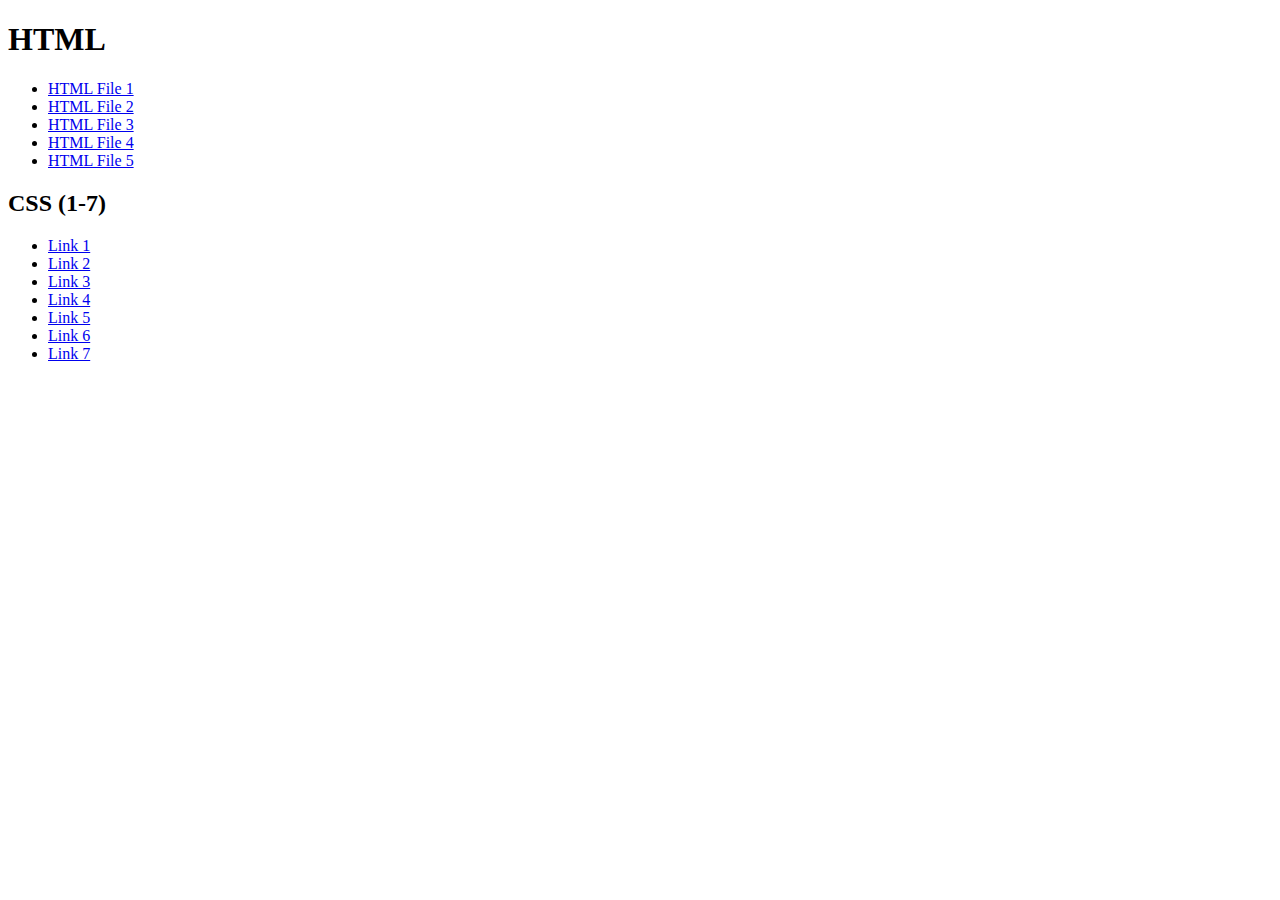
<file: index.html>
<!DOCTYPE html>
<html>
  <head>
    <title>Index Page</title>
  </head>

  <body>
    <h1>HTML</h1>
    <ul>
      <li><a href="task 1.html">HTML File 1</a></li>
      <li><a href="task 2.html">HTML File 2</a></li>
      <li><a href="task 3.html">HTML File 3</a></li>
      <li><a href="task 4.html">HTML File 4</a></li>
      <li><a href="task 5.html">HTML File 5</a></li>
    </ul>
    <h2>CSS (1-7)</h2>
    <ul>
      <li><a href="css task 1.html">Link 1</a></li>
      <li><a href="css task 2.html">Link 2</a></li>
      <li><a href="css task 3.html">Link 3</a></li>
      <li><a href="css task 4.html">Link 4</a></li>
      <li><a href="css task 5.html">Link 5</a></li>
      <li><a href="css task 6.html">Link 6</a></li>
      <li><a href="css task 7.html">Link 7</a></li>
    </ul>
  </body>
</html>
</file>
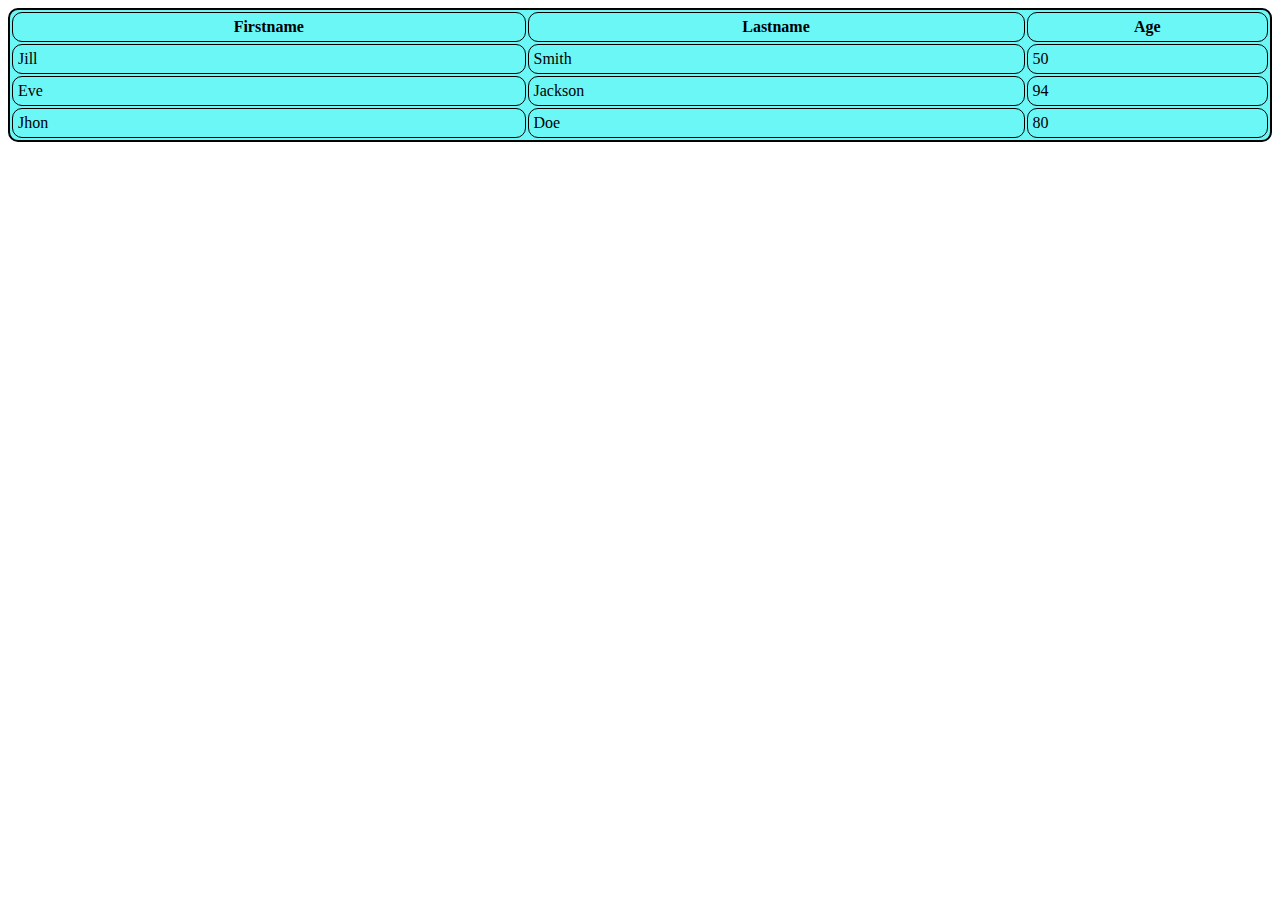
<file: css task 1.html>
<!DOCTYPE html>
<html lang="en">
<head>
    <meta charset="UTF-8">
    <meta name="viewport" content="width=device-width, initial-scale=1.0">
    <title>Document</title>
    <link rel="stylesheet" href="css task 1.css">
</head>
<body>
  <table>
    <thead>
      <tr>
        <th>Firstname</th>
        <th>Lastname</th>
        <th>Age</th>
      </tr>
    </thead>
    <tbody>
      <tr>
        <td>Jill</td>
        <td>Smith</td>
        <td>50</td>
      </tr>
      <tr>
        <td>Eve</td>
        <td>Jackson</td>
        <td>94</td>
      </tr>
      <tr>
        <td>Jhon</td>
        <td>Doe</td>
        <td>80</td>
      </tr>
    </tbody>
  </table>
</body>
</html>

    
</body>
</html>
</file>
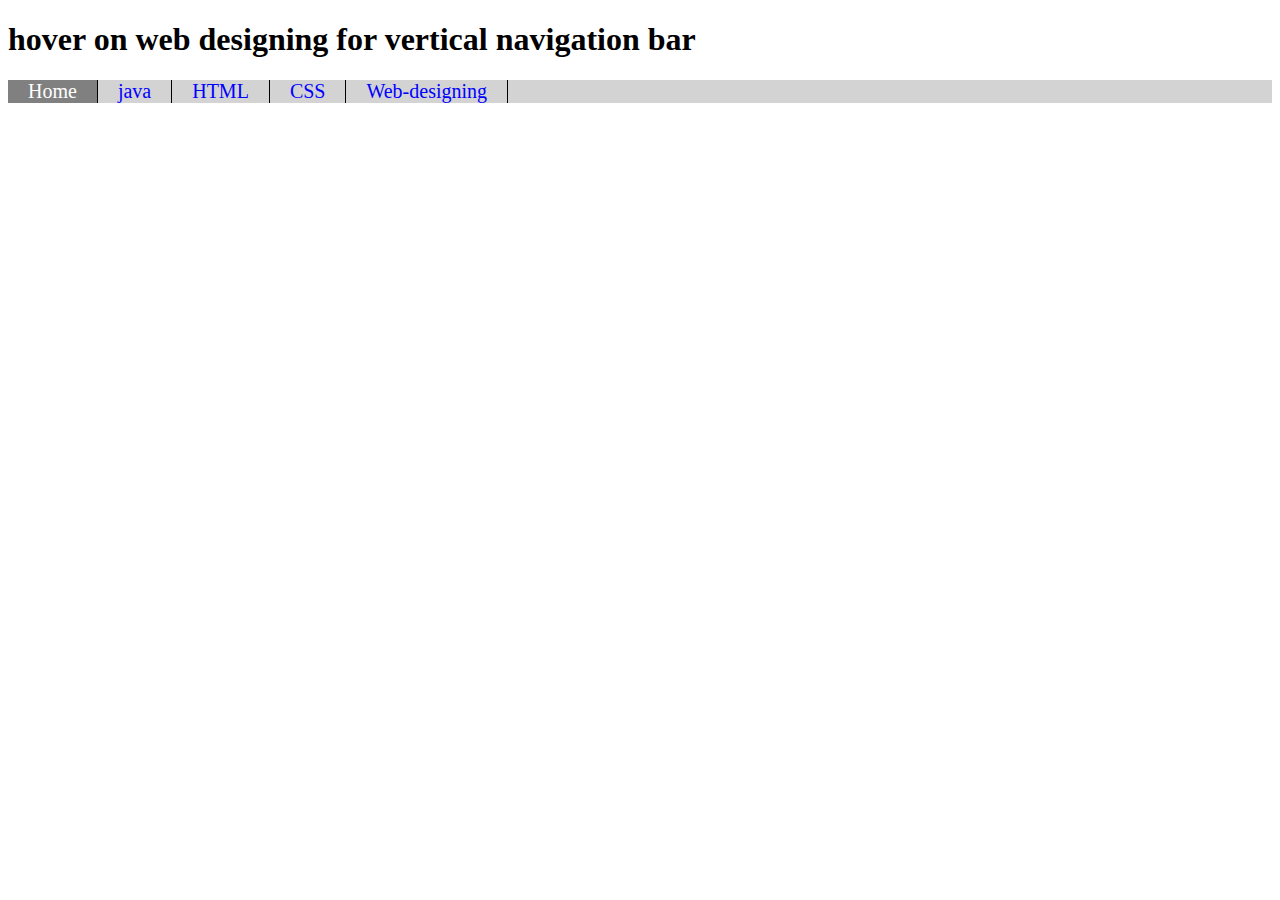
<file: css task 2.html>
<!DOCTYPE html>
<html>
  <head>
    <title>task2</title>
    <link rel="stylesheet" href="css task 2.css" />
  </head>
  <body>
    <h1>hover on web designing for vertical navigation bar</h1>
    <ul>
      <li><a class="active" href="#home">Home</a></li>
      <li><a href="#">java</a></li>
      <li><a href="#">HTML</a></li>
      <li><a href="#">CSS</a></li>
      <li class="dropdown">
        <a href="#" class="dropbtn">Web-designing</a>
        <div class="dropdown-content">
          <a href="#">HTML</a>
          <a href="#">CSS</a>
          <a href="#">Bootstrap</a>
        </div>
      </li>
    </ul>
  </body>
</html>
</file>
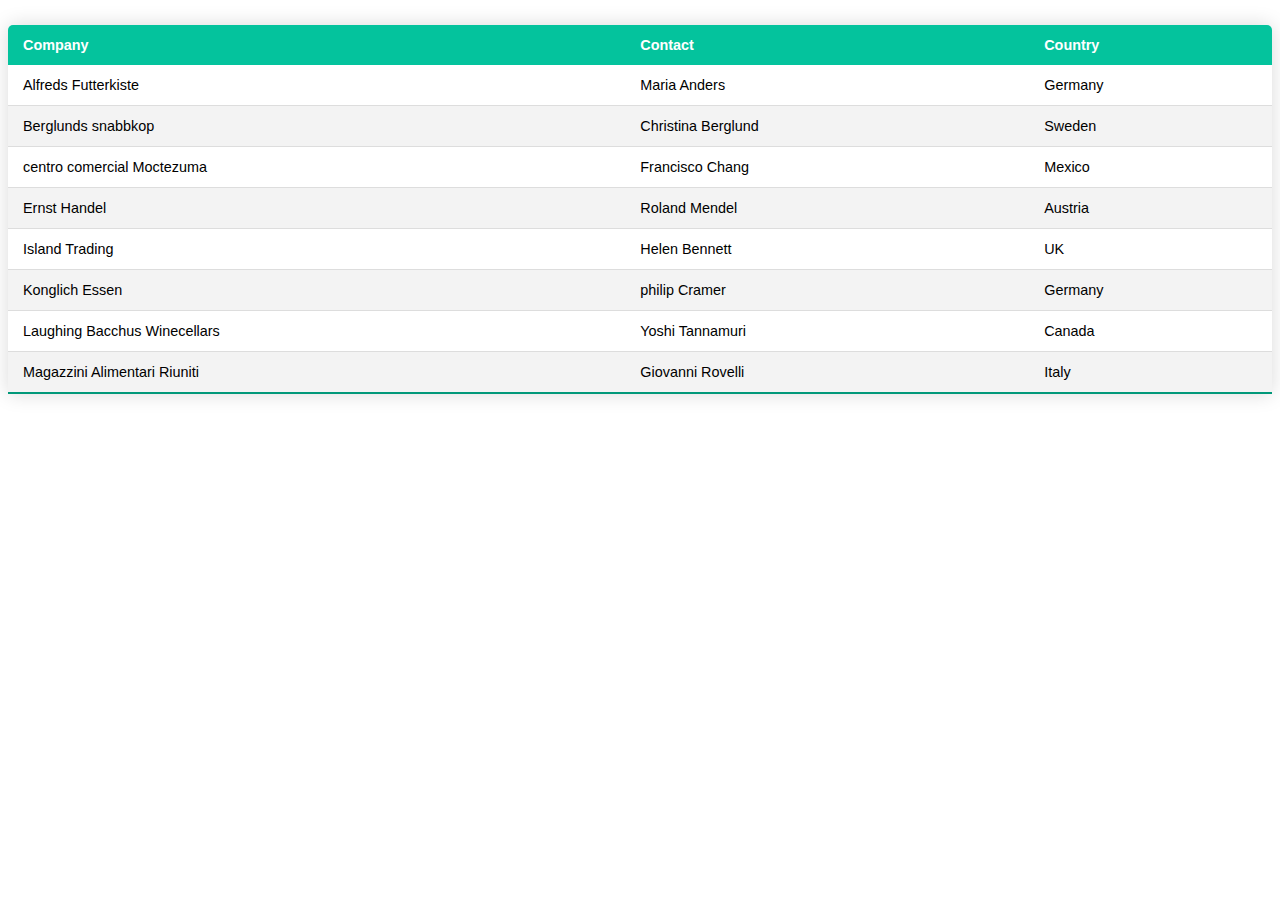
<file: css task 3.html>
<!DOCTYPE html>
<html lang="en">
  <head>
    <meta charset="UTF-8" />
    <meta http-equiv="X-UA-Compatible" content="IE=edge" />
    <meta name="viewport" content="width=device-width, initial-scale=1.0" />
    <title>Styling HTML Tables with CSS</title>
    <link rel="stylesheet" href="css task 3.css" />
  </head>

  <body>
    <table class="content-table">
      <thead>
        <tr>
          <th>Company</th>
          <th>Contact</th>
          <th>Country</th>
        </tr>
      </thead>
      <tbody>
        <tr>
          <td>Alfreds Futterkiste</td>
          <td>Maria Anders</td>
          <td>Germany</td>
        </tr>
        <tr>
          <td>Berglunds snabbkop</td>
          <td>Christina Berglund</td>
          <td>Sweden</td>
        </tr>
        <tr>
          <td>centro comercial Moctezuma</td>
          <td>Francisco Chang</td>
          <td>Mexico</td>
        </tr>
        <tr>
          <td>Ernst Handel</td>
          <td>Roland Mendel</td>
          <td>Austria</td>
        </tr>
        <tr>
          <td>Island Trading</td>
          <td>Helen Bennett</td>
          <td>UK</td>
        </tr>
        <tr>
          <td>Konglich Essen</td>
          <td>philip Cramer</td>
          <td>Germany</td>
        </tr>
        <tr>
          <td>Laughing Bacchus Winecellars</td>
          <td>Yoshi Tannamuri</td>
          <td>Canada</td>
        </tr>
        <tr>
          <td>Magazzini Alimentari Riuniti</td>
          <td>Giovanni Rovelli</td>
          <td>Italy</td>
        </tr>
      </tbody>
    </table>
  </body>
</html>
</file>
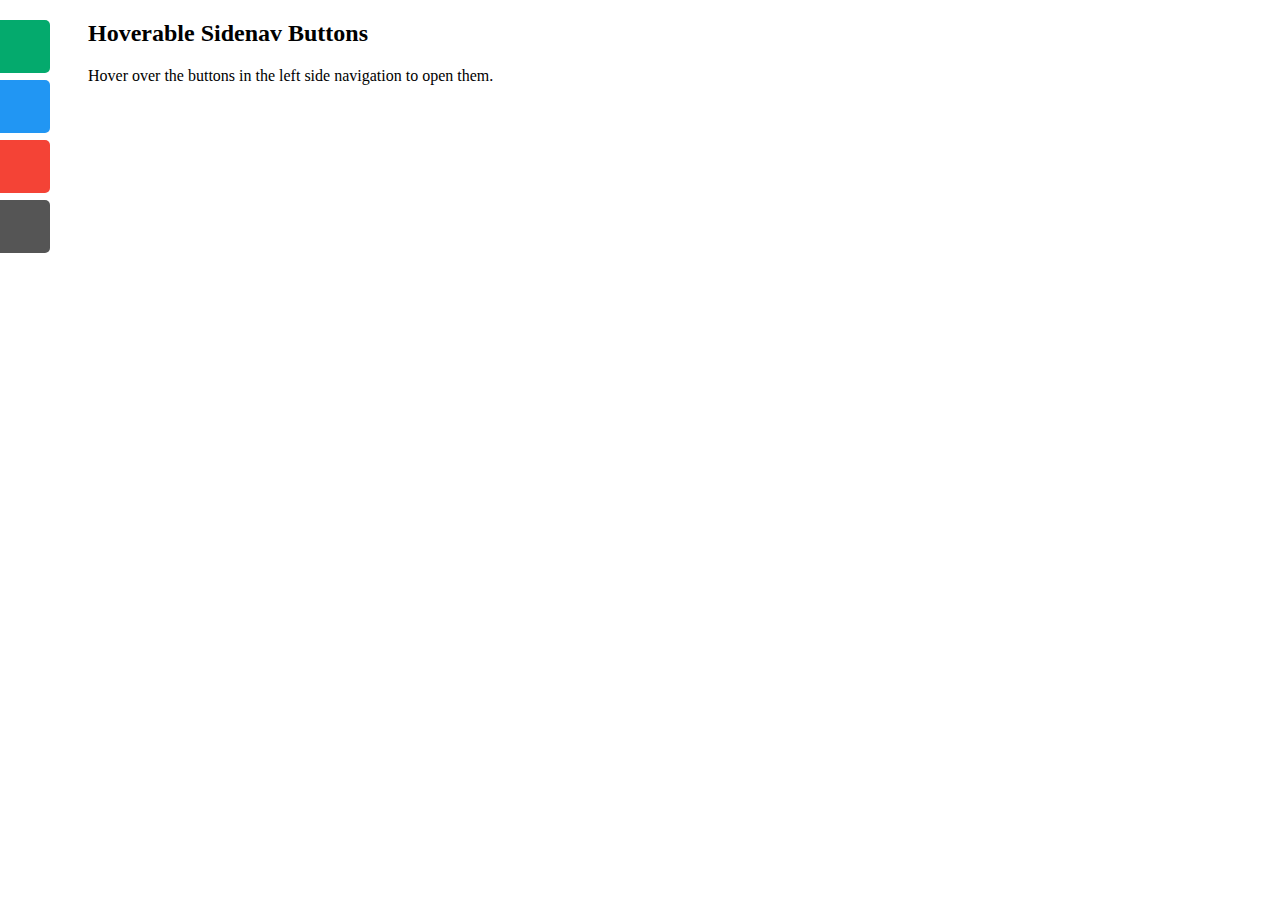
<file: css task 4.html>
<!DOCTYPE html>
<html>
  <head>
    <meta name="viewport" content="width=device-width, initial-scale=1" />
    <title>task 4</title>
    <link rel="stylesheet" href="css task 4.css" />
  </head>
  <body>
    <div id="mySidenav" class="sidenav">
      <a href="#" id="about">About</a>
      <a href="#" id="blog">Blog</a>
      <a href="#" id="projects">Projects</a>
      <a href="#" id="contact">Contact</a>
    </div>

    <div style="margin-left: 80px">
      <h2>Hoverable Sidenav Buttons</h2>
      <p>Hover over the buttons in the left side navigation to open them.</p>
    </div>
     
  </body>
</html>
</file>
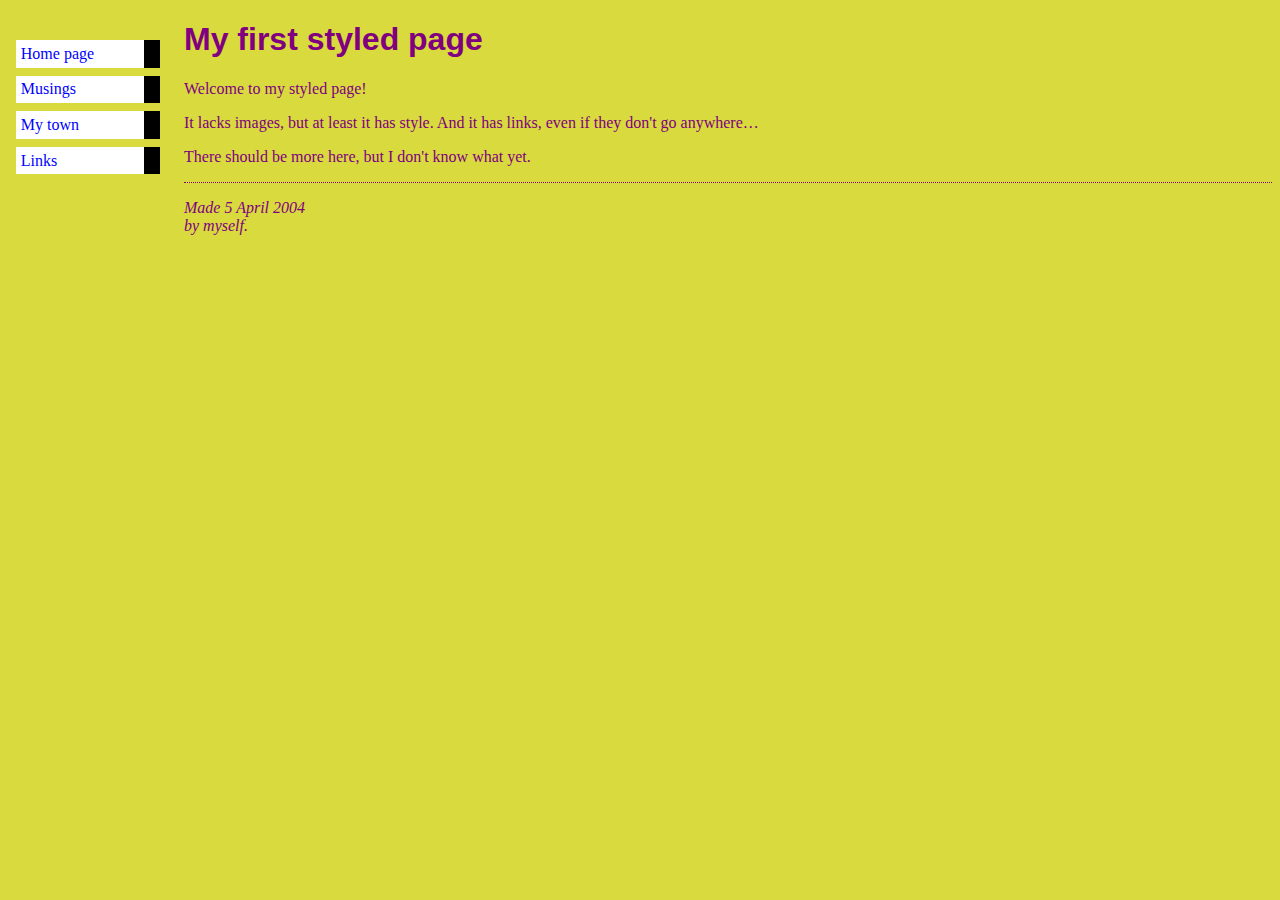
<file: css task 5.html>
<!DOCTYPE html>
<html>
  <head>
    <title>My first styled page</title>
    <link rel="stylesheet" href="css task 5.css" />
  </head>

  <body>
    <ul class="navbar">
      <li><a href="index.html">Home page</a></li>
      <li><a href="musings.html">Musings</a></li>
      <li><a href="town.html">My town</a></li>
      <li><a href="links.html">Links</a></li>
    </ul>

    <h1>My first styled page</h1>

    <p>Welcome to my styled page!</p>

    <p>
      It lacks images, but at least it has style. And it has links, even if they
      don't go anywhere&hellip;
    </p>

    <p>There should be more here, but I don't know what yet.</p>

    <address>
      Made 5 April 2004<br />
      by myself.
    </address>
  </body>
</html>
</file>
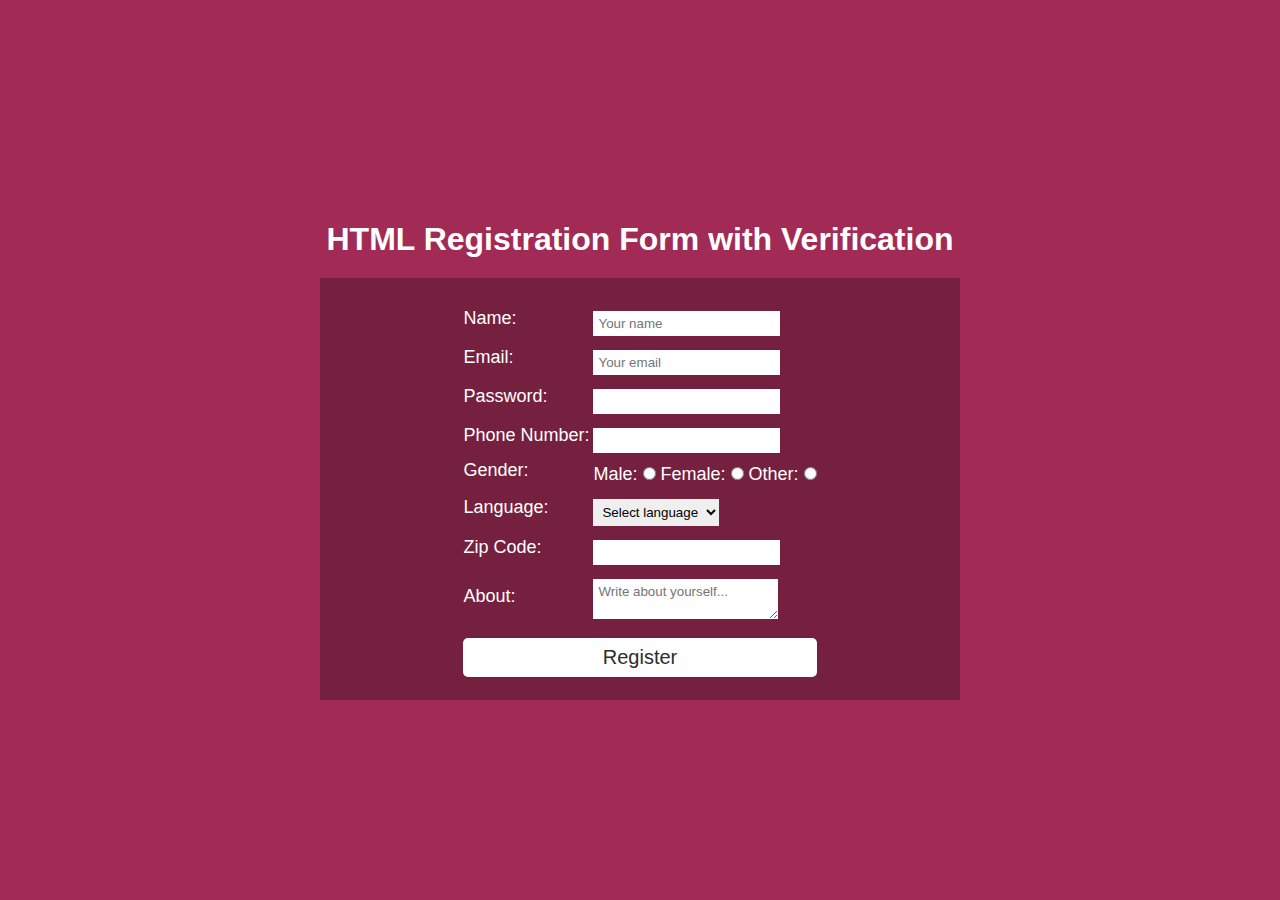
<file: css task 7.html>
<!DOCTYPE html>
<html>
  <head>
    <title>HTML Registration Form</title>
    <link rel="stylesheet" href="css task 7.css" />
  </head>
  <body>
    <div class="container">
      <h1>HTML Registration Form with Verification</h1>
      <form
        name="registration"
        class="registration-form"
        onsubmit="return formValidation()"
      >
        <table>
          <tr>
            <td><label for="name">Name:</label></td>
            <td>
              <input
                type="text"
                name="name"
                id="name"
                placeholder="Your name"
              />
            </td>
          </tr>
          <tr>
            <td><label for="email">Email:</label></td>
            <td>
              <input
                type="text"
                name="email"
                id="email"
                placeholder="Your email"
              />
            </td>
          </tr>
          <tr>
            <td><label for="password">Password:</label></td>
            <td><input type="password" name="password" id="password" /></td>
          </tr>
          <tr>
            <td><label for="phoneNumber">Phone Number:</label></td>
            <td><input type="number" name="phoneNumber" id="phoneNumber" /></td>
          </tr>
          <tr>
            <td><label for="gender">Gender:</label></td>
            <td>
              Male: <input type="radio" name="gender" value="male" /> Female:
              <input type="radio" name="gender" value="female" /> Other:
              <input type="radio" name="gender" value="other" />
            </td>
          </tr>
          <tr>
            <td><label for="language">Language:</label></td>
            <td>
              <select name="language" id="language">
                <option value="">Select language</option>
                <option value="English">English</option>
                <option value="Spanish">Spanish</option>
                <option value="Hindi">Hindi</option>
                <option value="Arabic">Arabic</option>
                <option value="Russian">Russian</option>
              </select>
            </td>
          </tr>
          <tr>
            <td><label for="zipcode">Zip Code:</label></td>
            <td><input type="number" name="zipcode" id="zipcode" /></td>
          </tr>
          <tr>
            <td><label for="about">About:</label></td>
            <td>
              <textarea
                name="about"
                id="about"
                placeholder="Write about yourself..."
              ></textarea>
            </td>
          </tr>
          <tr>
            <td colspan="2">
              <input type="submit" class="submit" value="Register" />
            </td>
          </tr>
        </table>
      </form>
    </div>
  </body>
</html>
</file>
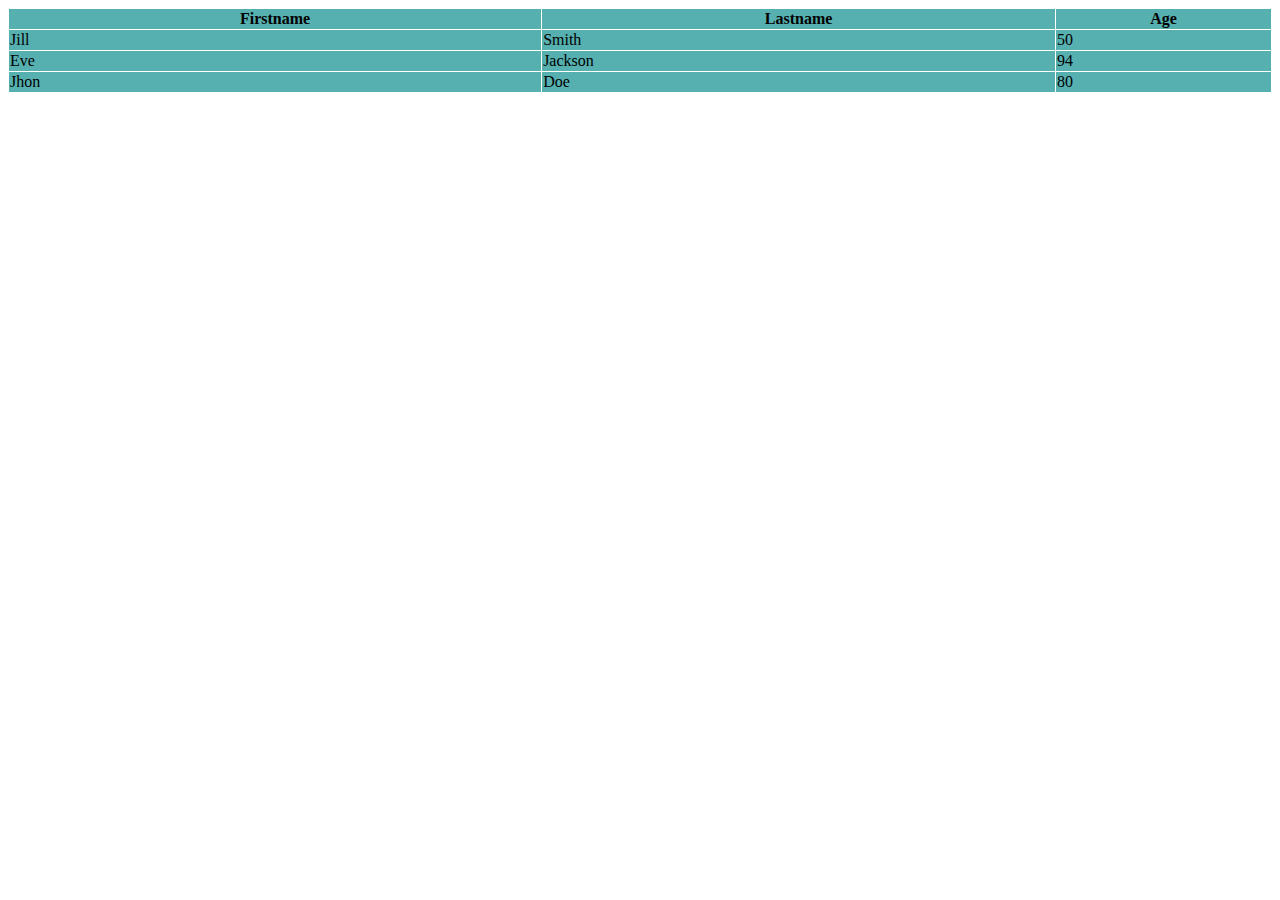
<file: task 1.html>
<!DOCTYPE html>
<html lang="en">
  <head>
    <meta charset="UTF-8" />
    <meta name="viewport" content="width=, initial-scale=1.0" />
    <title>Document</title>
    <style>
      table,
      th,
      td {
        border: 1px solid white;
        border-collapse: collapse;
      }
      th,
      td {
        background-color: rgb(86, 176, 176);
      }
      table {
        width: 100%;
      }
      td {
        text-align: left;
      }
    </style>
  </head>
  <body>
    <table>
      <thead>
        <tr>
          <th>Firstname</th>
          <th>Lastname</th>
          <th>Age</th>
        </tr>
      </thead>
      <tbody>
        <tr>
          <td>Jill</td>
          <td>Smith</td>
          <td>50</td>
        </tr>
        <tr>
          <td>Eve</td>
          <td>Jackson</td>
          <td>94</td>
        </tr>
        <tr>
          <td>Jhon</td>
          <td>Doe</td>
          <td>80</td>
        </tr>
      </tbody>
    </table>
  </body>
</html>
</file>
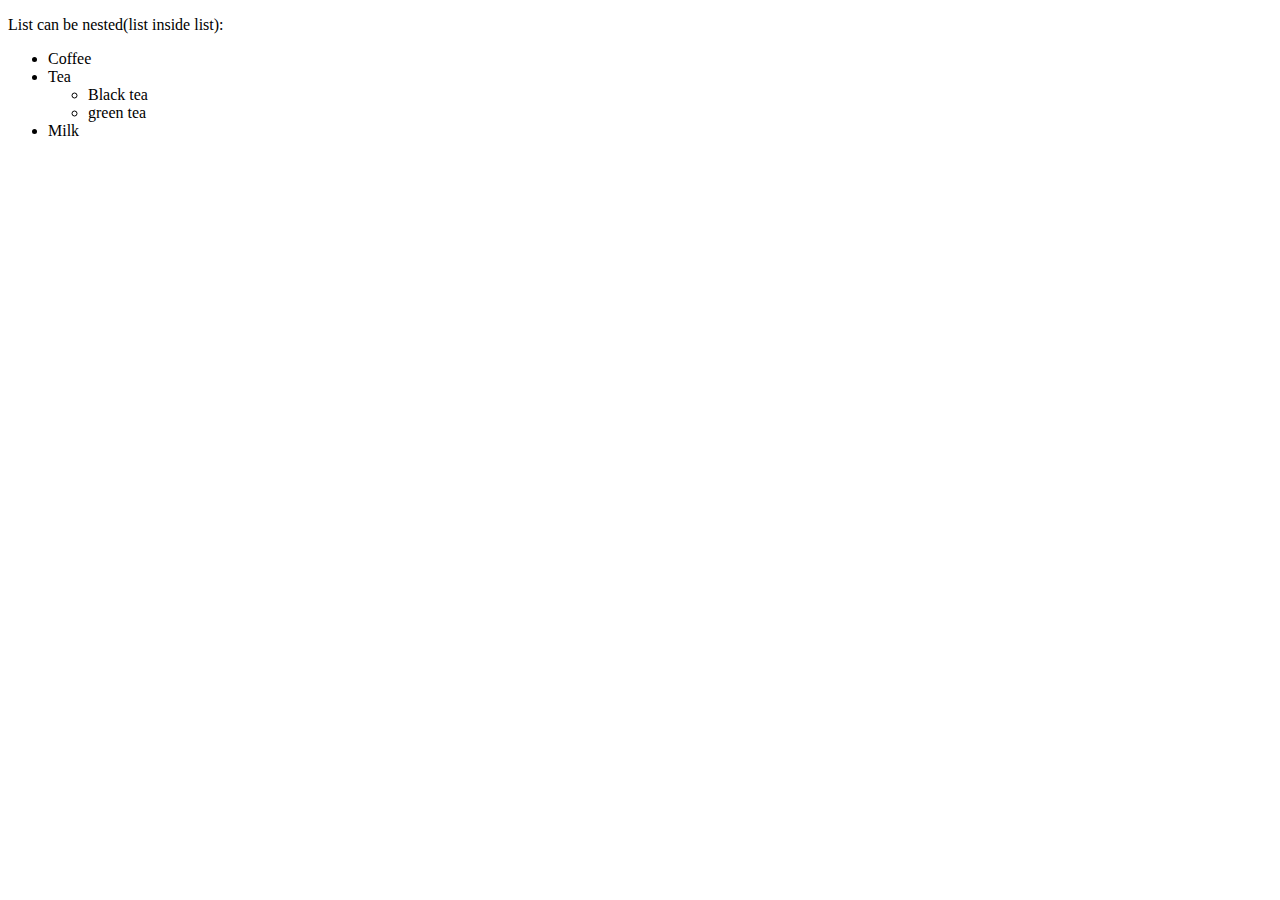
<file: task 2.html>
<!DOCTYPE html>
<html lang="en">
  <head>
    <meta charset="UTF-8" />
    <meta name="viewport" content="width=device-width, initial-scale=1.0" />
    <title>Document</title>
  </head>
  <body>
    <p>List can be nested(list inside list):</p>
    <ul>
      <li>Coffee</li>
      <li>Tea</li>
      <ul>
        <li>Black tea</li>
        <li>green tea</li>
      </ul>
      <li>Milk</li>
    </ul>
  </body>
</html>
</file>
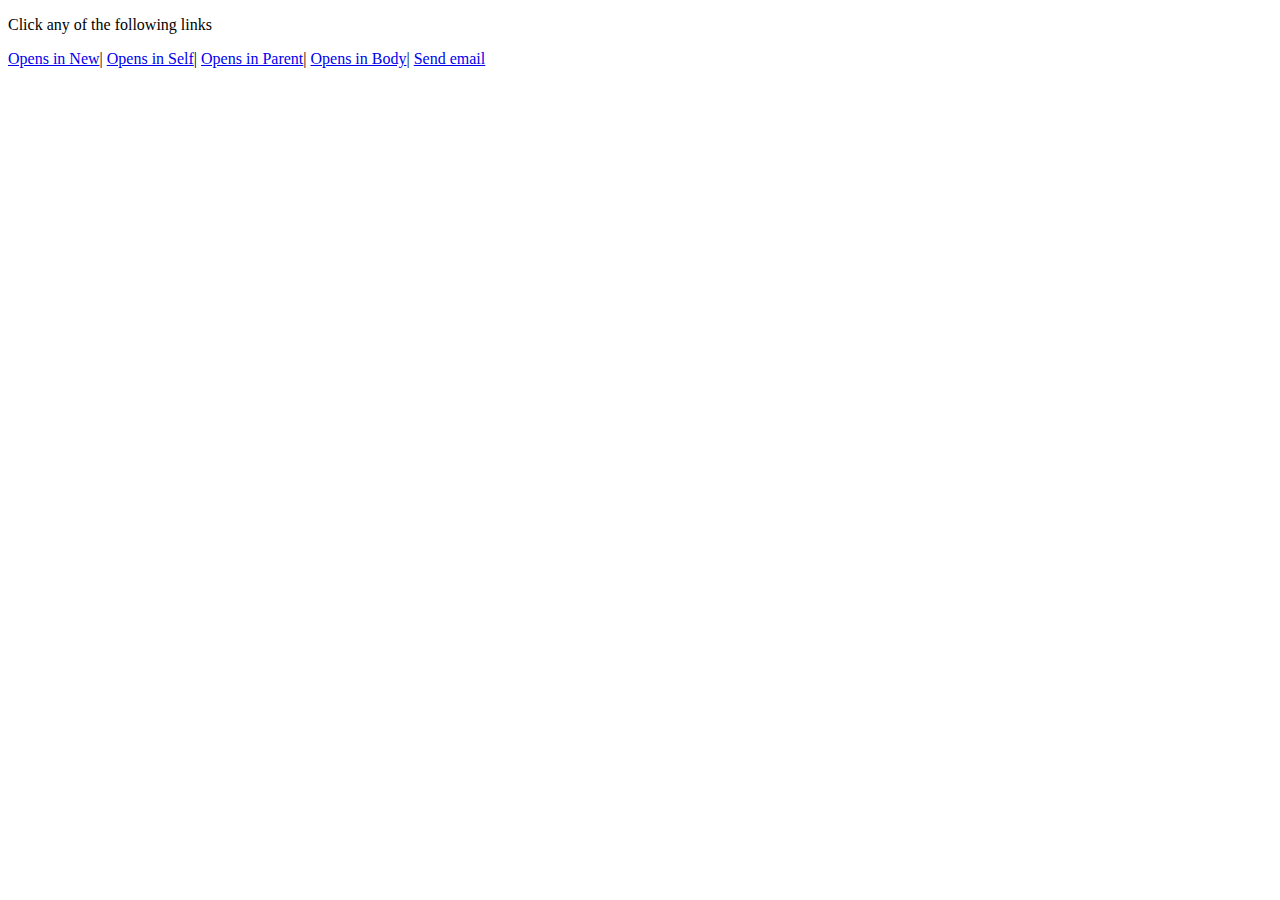
<file: task 3.html>
<!DOCTYPE html>
<html lang="en">
  <head>
    <meta charset="UTF-8" />
    <meta name="viewport" content="width=, initial-scale=1.0" />
    <title>Document</title>
  </head>
  <body>
    <p>Click any of the following links</p>
    <a href="https://www.google.com" target="_blank">Opens in New</a>|
    <a href="https://www.google.com" target="_self">Opens in Self</a>|
    <a href="https://www.google.com" target="_parent">Opens in Parent</a>|
    <a href="https://www.google.com" target="_top">Opens in Body</a>|
    <a href="mailto:someone@example.com">Send email</a>
  </body>
</html>
</file>
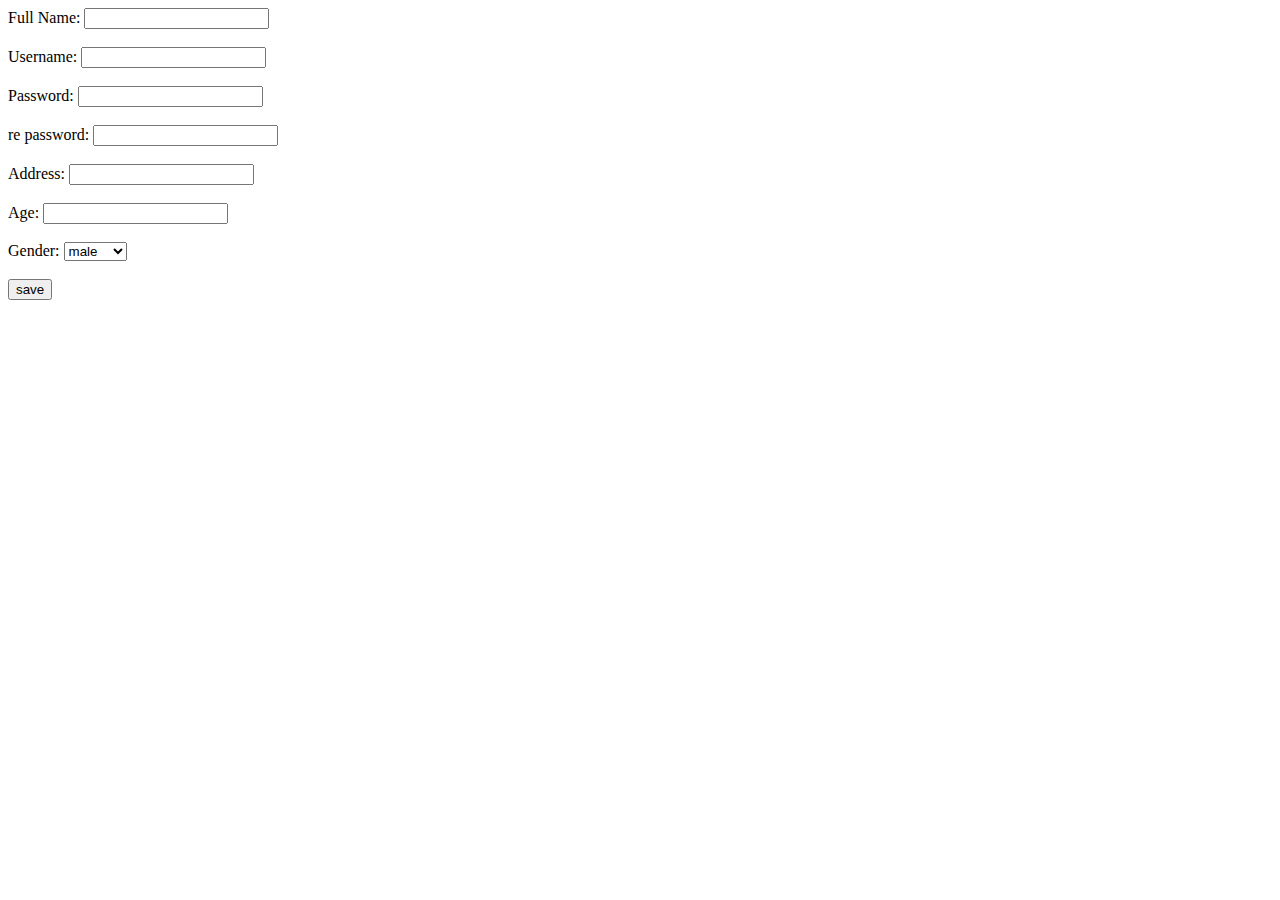
<file: task 4.html>
<!DOCTYPE html>
<html lang="en">
  <head>
    <meta charset="UTF-8" />
    <meta name="viewport" content="width=device-width, initial-scale=1.0" />
    <title>Document</title>
  </head>
  <body>
    <form>
      <label for="FullName">Full Name:</label>
      <input type="text" name="FullName" /><br /><br />
      <label for="Username">Username:</label>
      <input type="text" name="Username" /><br /><br />
      <label for="Password">Password:</label>
      <input type="password" name="Password" /><br /><br />
      <label for="re password">re password:</label>
      <input type="password" name="password" /><br /><br />
      <label for="address"> Address:</label>
      <input type="text" name="Address" /><br /><br />
      <label for="Age">Age:</label>
      <input type="number" name="Age" /><br /><br />
      <label for="Gender">Gender:</label>
      <select name="Gender" id="">
        <option value="male">male</option>
        <option value="female">female</option>
        <option value="others">others</option></select
      ><br /><br />
      <button>save</button>
    </form>
  </body>
</html>
</file>
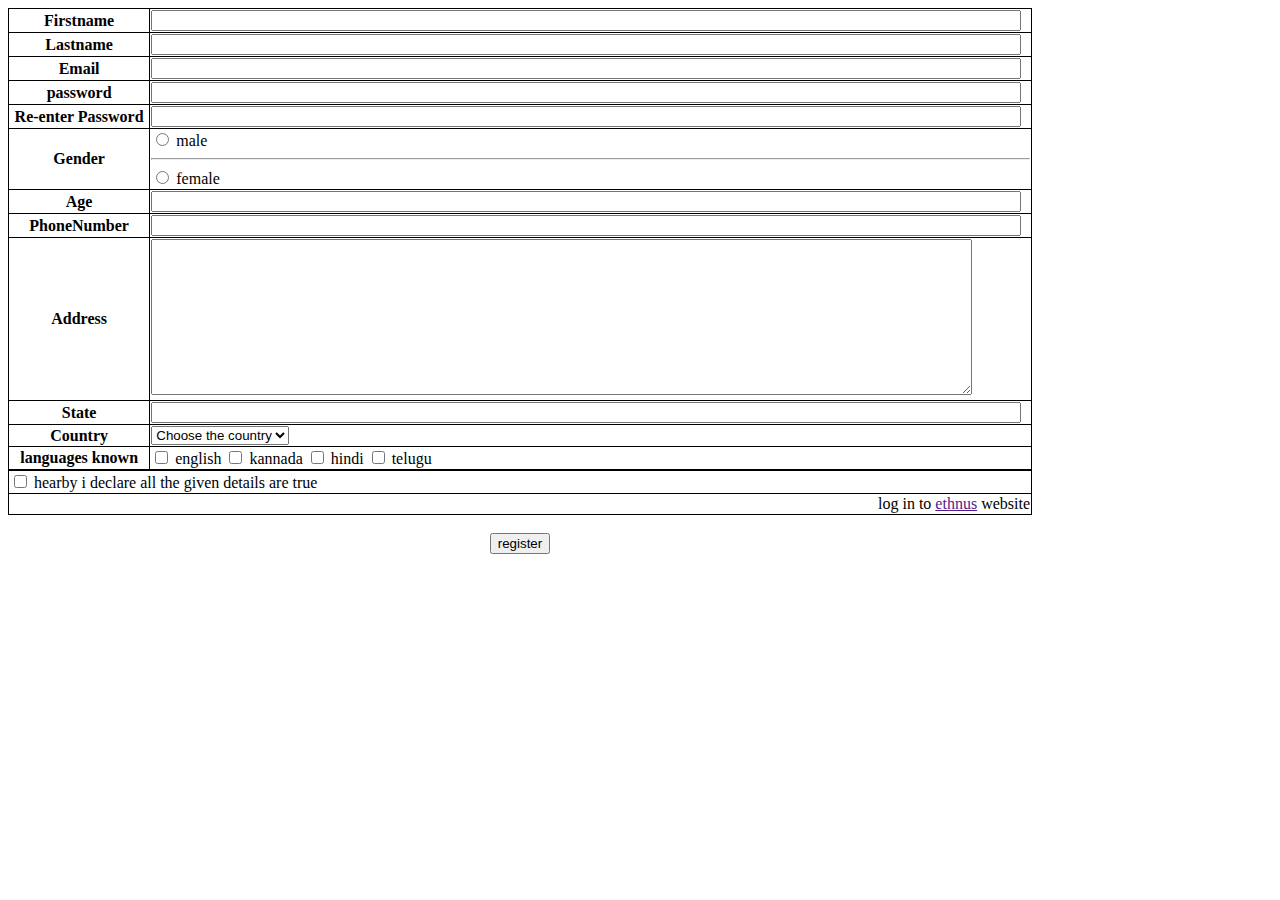
<file: task 5.html>
<!DOCTYPE html>
<html lang="en">
  <head>
    <meta charset="UTF-8" />
    <meta name="viewport" content="width=, initial-scale=1.0" />
    <title>Document</title>
    <style>
      * {
        box-sizing: border-box;
      }
      body {
        width: 100%;
      }
      div {
        width: 80%;
        display: flex;
        justify-content: center;
        align-items: center;
      }
      table,
      th,
      td {
        border: 1px solid #000;
        border-collapse: collapse;
      }
      th,
      td {
        background-color: #fff;
      }
      table {
        width: 80%;
      }
      td {
        text-align: left;
      }
      input {
        width: 99%;
      }
      input[type="radio"] {
        width: min-content;
      }
      input[type="checkbox"] {
        width: min-content;
      }
    </style>
  </head>
  <body>
    <table>
      <tr>
        <th>Firstname</th>
        <td><input type="text" /></td>
      </tr>
      <tr>
        <th>Lastname</th>
        <td><input type="text" /></td>
      </tr>
      <tr>
        <th>Email</th>
        <td><input type="text" /></td>
      </tr>
      <tr>
        <th>password</th>
        <td><input type="password" /></td>
      </tr>
      <tr>
        <th>Re-enter Password</th>
        <td><input type="password" /></td>
      </tr>
      <tr>
        <th>Gender</th>
        <td>
          <input type="radio" name="Gender" id="male" value="male" />
          <label for="Gender">male</label><br />
          <hr />
          <input type="radio" name="Gender" id="female" value="female" />
          <label for="Gender">female</label>
        </td>
      </tr>
      <tr>
        <th>Age</th>
        <td><input type="number" /></td>
      </tr>
      <tr>
        <th>PhoneNumber</th>
        <td><input type="tel" /></td>
      </tr>
      <tr>
        <th>Address</th>
        <td><textarea name="" id="" cols="100" rows="10"></textarea></td>
      </tr>
      <tr>
        <th>State</th>
        <td><input type="text" /></td>
      </tr>
      <tr>
        <th>Country</th>
        <td>
          <select name="country" id="">
            <option value="">Choose the country</option>
            <option value="us">us</option>
            <option value="india">india</option>
          </select>
        </td>
      </tr>
      <tr>
        <th>languages known</th>
        <td>
          <input type="checkbox" name="english" />
          <label for="english">english</label>
          <input type="checkbox" name="kannada" />
          <label for="kannada">kannada</label>
          <input type="checkbox" name="hindi" />
          <label for="hindi">hindi</label>
          <input type="checkbox" name="telugu" />
          <label for="telugu">telugu</label>
        </td>
      </tr>
    </table>
    <table>
      <tr>
        <td>
          <input type="checkbox" />
          <label for="">hearby i declare all the given details are true</label>
        </td>
      </tr>
      <tr>
        <td style="text-align: right">
          log in to <a href="">ethnus</a> website
        </td>
      </tr>
    </table>
    <br />
    <div>
      <button style="margin: auto">register</button>
    </div>
  </body>
</html>
</file>
<file: css task 1.css>
table {
  width: 100%;
  background-color: rgb(108, 247, 247);
  border: 2px solid black;
  border-radius: 10px;
}

th,
td {
  border: 1px solid black;
  border-radius: 10px;
  padding: 5px;
}
</file>
<file: css task 2.css>
ul {
  list-style-type: none;
  margin: 0;
  padding: 0;
  overflow: hidden;
  background-color: lightgray;
}
li {
  float: left;
}
li a,
.dropbtn {
  color: blue;
  font-size: 20px;
  text-align: center;
  padding: 10px 20px;
  text-decoration: none;
}
.active {
  background-color: gray;
  color: white;
}
li a:hover,
.dropdown:hover .dropbtn {
  background-color: rgb(218, 169, 78);
  color: white;
}
.dropdown-content {
  display: none;
  position: absolute;
  background-color: lightblue;
  min-width: 160px;
  box-shadow: 5px 8px 10px 0px black;
}
.dropdown-content a {
  color: black;
  padding: 12px 16px;
  text-decoration: none;
  display: block;
  text-align: left;
}
.dropdown-content a:hover {
  background-color: gray;
  color: white;
}
.dropdown:hover .dropdown-content {
  display: block;
}

li {
  border-right: 1px solid black;
}
</file>
<file: css task 3.css>
* {
  font-family: sans-serif;
}

.content-table {
  width: 100%;
  border-collapse: collapse;
  margin: 25px 0;
  font-size: 0.9em;
  border-radius: 5px 5px 0 0;
  overflow: hidden;
  box-shadow: 0 0 20px rgba(0, 0, 0, 0.15);
}

.content-table thead tr {
  background-color: #04c39d;
  color: #ffffff;
  text-align: left;
  font-weight: bold;
}

.content-table th,
.content-table td {
  padding: 12px 15px;
}

.content-table tbody tr {
  border-bottom: 1px solid #dddddd;
}

.content-table tbody tr:nth-of-type(even) {
  background-color: #f3f3f3;
}

.content-table tbody tr:last-of-type {
  border-bottom: 2px solid #009879;
}

.content-table tbody tr.active-row {
  font-weight: bold;
  color: #009879;
}
</file>
<file: css task 4.css>
#mySidenav a {
  position: absolute;
  left: -80px;
  transition: 0.5s;
  padding: 15px;
  width: 100px;
  text-decoration: none;
  font-size: 20px;
  color: white;
  border-radius: 0 5px 5px 0;
}
#mySidenav a:hover {
  left: 0;
}

#about {
  top: 20px;
  background-color: #04aa6d;
}

#blog {
  top: 80px;
  background-color: #2196f3;
}

#projects {
  top: 140px;
  background-color: #f44336;
}

#contact {
  top: 200px;
  background-color: #555;
}
</file>
<file: css task 5.css>
body {
  padding-left: 11em;
  font-family: Georgia, "Times New Roman", Times, serif;
  color: purple;
  background-color: #d8da3d;
}
ul.navbar {
  list-style-type: none;
  padding: 0;
  margin: 0;
  position: absolute;
  top: 2em;
  left: 1em;
  width: 9em;
}
h1 {
  font-family: Helvetica, Geneva, Arial, SunSans-Regular, sans-serif;
}
ul.navbar li {
  background: white;
  margin: 0.5em 0;
  padding: 0.3em;
  border-right: 1em solid black;
}
ul.navbar a {
  text-decoration: none;
}
a:link {
  color: blue;
}
a:visited {
  color: purple;
}
address {
  margin-top: 1em;
  padding-top: 1em;
  border-top: thin dotted;
}
</file>
<file: css task 7.css>
* {
  margin: 0;
}

.container {
  display: flex;
  justify-content: center;
  align-items: center;
  flex-direction: column;
  height: 100vh;
  background-color: #a22b55;
}

.container h1 {
  color: white;
  font-family: sans-serif;
  margin: 20px;
}

.registration-form {
  display: flex;
  justify-content: center;
  align-items: center;
  width: 600px;
  color: rgb(255, 255, 255);
  font-size: 18px;
  font-family: sans-serif;
  background-color: #75203f;
  padding: 20px;
}

.registration-form input,
.registration-form select,
.registration-form textarea {
  border: none;
  padding: 5px;
  margin-top: 10px;
  font-family: sans-serif;
}

.registration-form input:focus,
.registration-form textarea:focus {
  box-shadow: 3px 3px 10px rgb(228, 228, 228), -3px -3px 10px rgb(224, 224, 224);
}

.registration-form .submit {
  width: 100%;
  padding: 8px 0;
  font-size: 20px;
  color: rgb(44, 44, 44);
  background-color: #ffffff;
  border-radius: 5px;
}

.registration-form .submit:hover {
  box-shadow: 3px 3px 6px rgb(255, 214, 176);
}
</file>
